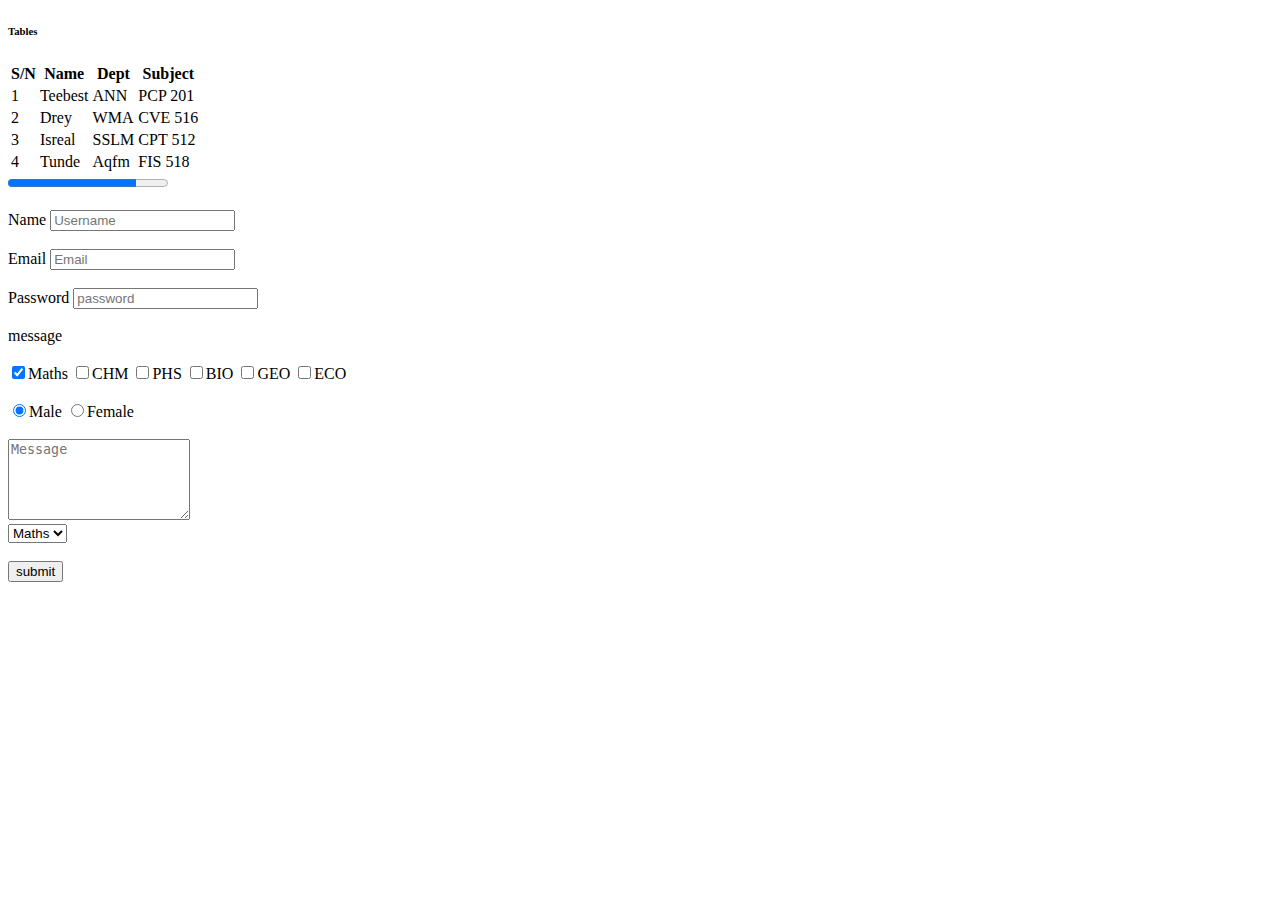
<file: contact.html>
<!DOCTYPE html>
<html lang="en">
<head>
    <meta charset="UTF-8">
    <meta name="viewport" content="width=device-width, initial-scale=1.0">
    <title>contact</title>
</head>
<body>

    

    <!-- <h2 style="color: red;" >Contact Us</h2>
    <h2>|Get to know us well</h2>
    <p>Lorem ipsum dolor, sit amet consectetur adipisicing elit. Eius totam fugiat natus accusamus aperiam cupiditate enim, unde quibusdam at, quo exercitationem repellat nobis porro ipsum delectus recusandae omnis ex? Ut perspiciatis labore neque tempora repellat minima aut exercitationem illo, sit perferendis minus placeat laudantium quam distinctio nulla vel deserunt eum!</p> -->



    <!-- <h2>Different types of lists</h2>

    <h3>This is ordered list</h3>

        <ol>
            <li>Bed</li>
            <li>Laptop</li>
            <li>Books</li>
            <li>Table</li>
            <li>Chair</li>
            <li>Phones</li>
        </ol>

    <hr>

    <h3>This is un-ordered list</h3>

    <ul>
        <li>Bed</li>
        <li>Laptop</li>
        <li>Books</li>
        <li>Table</li>
        <li>Chair</li>
        <li>Phones</li>
        
    </ul> -->
    
    <h6>Tables</h6>

    <table>

        <tr>
            <th>S/N</th>
            <th>Name</th>
            <th>Dept</th>
            <th>Subject</th>
        </tr>

        <tr>
            <td>1</td>
            <td>Teebest</td>
            <td>ANN</td>
            <td>PCP 201</td>
        </tr>

        <tr>
            <td>2</td>
            <td>Drey</td>
            <td>WMA</td>
            <td>CVE 516</td>
        </tr>

        <tr>
            <td>3</td>
            <td>Isreal</td>
            <td>SSLM</td>
            <td>CPT 512</td>
        </tr>

        <tr>
            <td>4</td>
            <td>Tunde</td>
            <td>Aqfm</td>
            <td>FIS 518</td>
        </tr>
    </table>

    <progress max="100" value="80"></progress>
    <br>
    <br>


    <form action="http://127.0.0.1:5500/contact.html" method="get">
        
        <label for="">Name</label>
        <input type="text" name="" required id="" placeholder="Username">

        <br>
        <br>

        <label for="">Email</label>
        <input type="email" placeholder="Email" name="" id="">
        <br>
        <br>

        <label for="">Password</label>
        <input type="password" placeholder="password">

        <br><br>
        <label for="">message</label>
        <br>
        <br>
        <input type="checkbox" checked name="">Maths
        <input type="checkbox" name="">CHM
        <input type="checkbox" name="">PHS
        <input type="checkbox" name="">BIO
        <input type="checkbox" name="">GEO
        <input type="checkbox" name="">ECO
        <br>
        <br>
        <input type="radio" checked name="sex">Male
        <input type="radio" name="sex">Female

        <br>
        <br>

         
        <textarea name="" id="" cols="20" rows="5" placeholder="Message"></textarea>
        <br>

        <select name="" id="">
            <option value="">Maths</option>
            <option value="">Eng</option>
            <option value="">CHM</option>
            <option value="">PHS</option>
            <option value="">BIO</option>

        </select>
        <br>
        <br>

        <button type="submit" value="submit">submit</button>
    </form>



    <header></header>
    <section></section>
    <main></main>
    <footer></footer>
    <aside></aside>
    <div></div>
    <span>

        
    </span>


    
</body>
</html>
</file>
